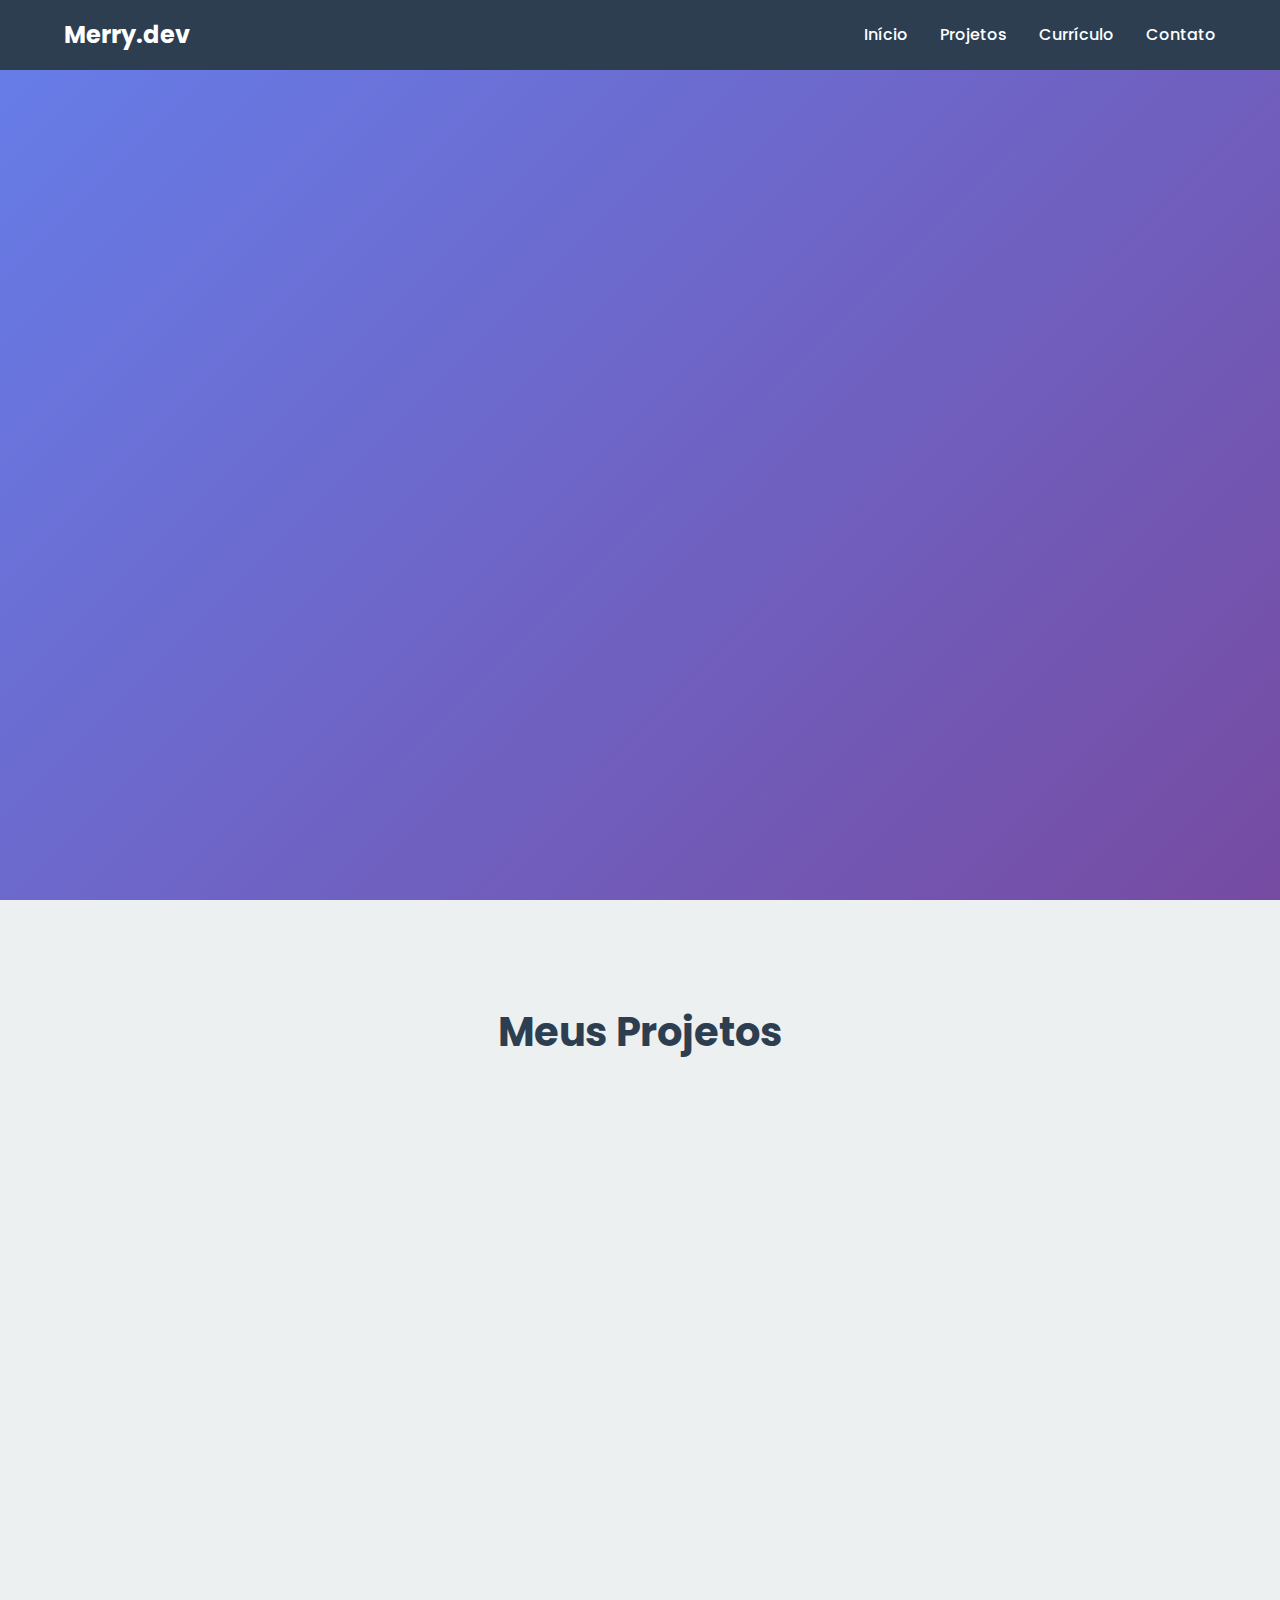
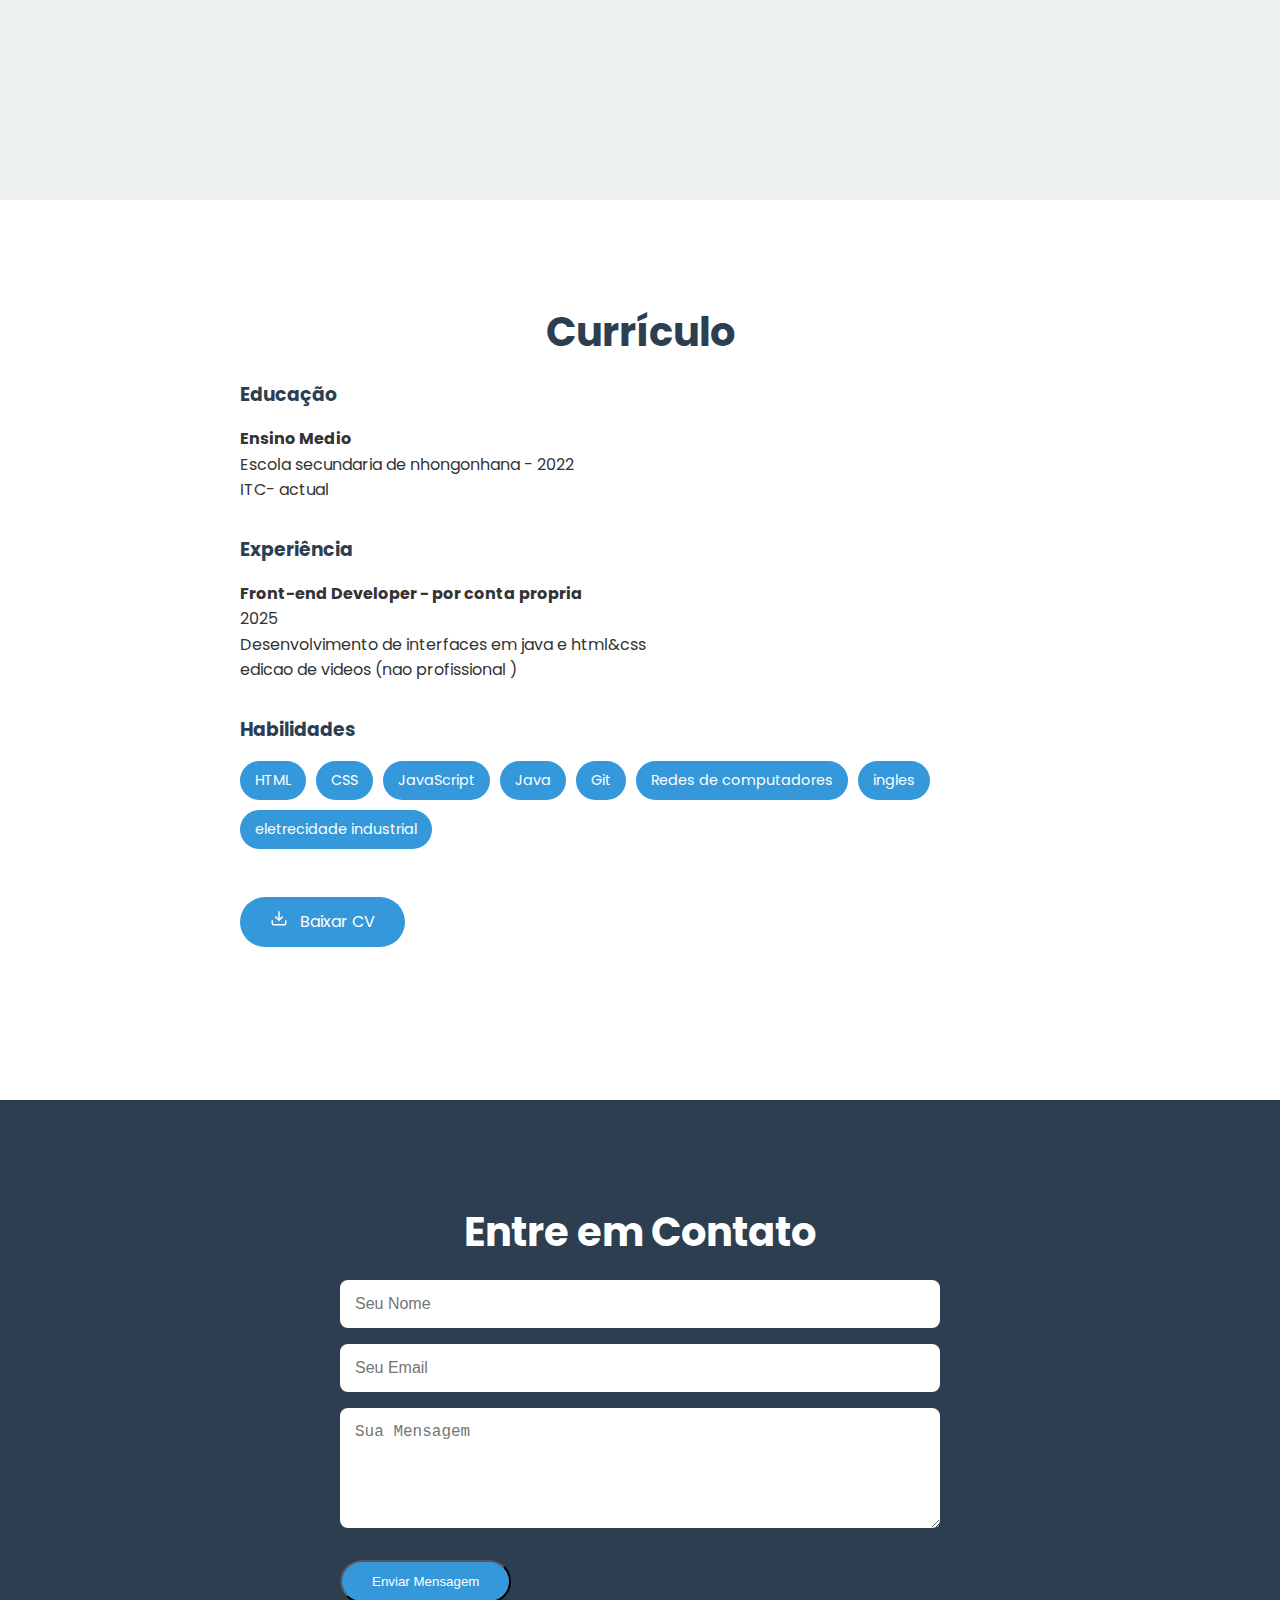
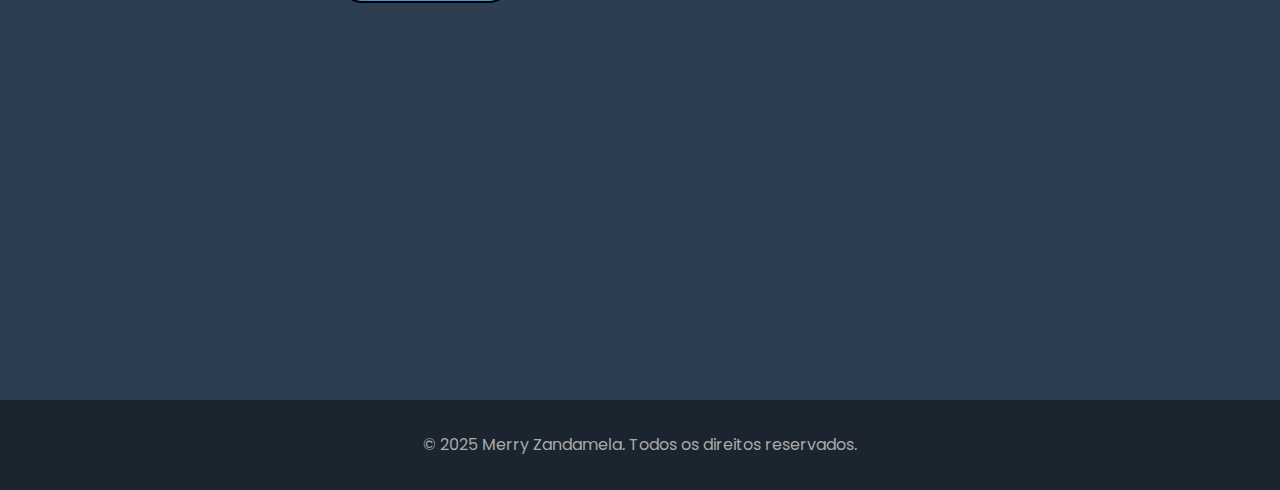
<file: index.html>
<!DOCTYPE html>
<html lang="pt-BR">
<head>
  <meta charset="UTF-8" />
  <meta name="viewport" content="width=device-width, initial-scale=1.0"/>
  <title>Meu Portfólio | Merry Zandamela</title>
  <link rel="stylesheet" href="styles.css" />
  <link href="https://fonts.googleapis.com/css2?family=Poppins:wght@400;600;700&display=swap" rel="stylesheet">
  <link href="https://unpkg.com/aos@2.3.1/dist/aos.css" rel="stylesheet">
<script src="https://unpkg.com/aos@2.3.1/dist/aos.js"></script>
</head>
<body>

  <!-- Navbar -->
  <nav class="navbar">
    <div class="logo">Merry.dev</div>
    <ul class="nav-links">
      <li><a href="#home">Início</a></li>
      <li><a href="#projects">Projetos</a></li>
      <li><a href="#resume">Currículo</a></li>
      <li><a href="#contact">Contato</a></li>
    </ul>
    <div class="hamburger">☰</div>
  </nav>

  <!-- Home -->
  <section id="home" class="section home">
    <div class="home-content">
      <div class="home-content" data-aos="fade-up">
        <h1 data-aos="fade-up" data-aos-delay="300">Olá, eu sou a <span> Merry Zandamela</span></h1>
        <p data-aos="fade-up" data-aos-delay="600">Uma Mini Desenvolvedora Front-end | UI/UX Enthusiast</p>
        <p data-aos="fade-up" data-aos-delay="900">Transformo ideias em experiências digitais incríveis com HTML, CSS, JavaScript</p>
        <a href="#contact" class="btn" data-aos="fade-up" data-aos-delay="1200">Fale Comigo</a>
      
    <div class="home-img">
      <img src="imagens/merry.jpeg" alt="Zandamela" />
    </div>
  </section>

  <!-- Projects -->
  <section id="projects" class="section projects">
    <h2>Meus Projetos</h2>
    <div class="project-grid">
      <div class="project-card"data-aos="fade-up" data-aos-delay="200">
        <img src="imagens/flex.png" alt="Projeto 1" />
        <h3>Projecto 1 </h3>
        <p>Layout de página com header full, barra lateral e conteúdo principal com Flexbox</p>
        <div class="links">
          <a href="projectos/projecto1/index.html" target="_blank">Ir ate projecto 1</a>
        </div>
      </div>
      <div class="project-card"data-aos="fade-up" data-aos-delay="200">
        <img src="imagens/form.jfif" alt="Projeto 2" />
        <h3>Projecto 2</h3>
        <p> Formulário com validação HTML5</p>
        <div class="links">
          <a href="projectos/projecto2/index.html" target="_blank">ir ate projecto 2</a>
        </div>
      </div>
      <div class="project-card"data-aos="fade-up" data-aos-delay="200">
        <img src="imagens/carossel.jfif" alt="Projeto 3" />
        <h3>Projecto 3</h3>
        <p>Carrossel de imagens super simples</p>
        <div class="links">
          <a href="projectos/projecto3/index.html" target="_blank">ir ate projecto 3 </a>
        </div>
      </div>
    </div>
  </section>

  <!-- Curriculo -->
  <section id="resume" class="section resume">
    <h2>Currículo</h2>
    <div class="resume-content">
      <div class="resume-item">
        <h3>Educação</h3>
        <p><strong>Ensino Medio </strong><br>Escola secundaria de nhongonhana - 2022</p>
        <p>ITC- actual </p>
      </div>
      <div class="resume-item">
        <h3>Experiência</h3>
        <p><strong>Front-end Developer - por conta propria</strong><br>2025</p>
        <ul>
          <li>Desenvolvimento de interfaces em java e html&css</li>
          <li>edicao de videos (nao profissional ) </li>
        </ul>
      </div>
      <div class="resume-item">
        <h3>Habilidades</h3>
        <div class="skills">
          <span>HTML</span><span>CSS</span><span>JavaScript</span>
          <span>Java</span><span>Git</span><span>Redes de computadores</span>
          <span>ingles</span> <span>eletrecidade industrial</span>
        </div>
      </div>
      <a href="documentos/cv-merry.txt" download class="btn">
        <svg width="18" height="18" viewBox="0 0 24 24" fill="none" stroke="currentColor" stroke-width="2" style="margin-right:8px;">
          <path d="M21 15v4a2 2 0 0 1-2 2H5a2 2 0 0 1-2-2v-4"></path>
          <polyline points="7 10 12 15 17 10"></polyline>
          <line x1="12" y1="15" x2="12" y2="3"></line>
        </svg>
        Baixar CV 
      </a>
    </div>
  </section>

  <!-- Contact -->
  <section id="contact" class="section contact">
    <h2>Entre em Contato</h2>
    <form id="contact-form">
      <input type="text" placeholder="Seu Nome" required />
      <input type="email" placeholder="Seu Email" required />
      <textarea placeholder="Sua Mensagem" rows="5" required></textarea>
      <button type="submit" class="btn">Enviar Mensagem</button>
    </form>
    <div class="success-message" id="success-message">Mensagem enviada com sucesso!</div>
  </section>

  <footer>
    <p>&copy; 2025 Merry Zandamela. Todos os direitos reservados.</p>
  </footer>

  <script src="script.js"></script>
</body>
</html>
</file>
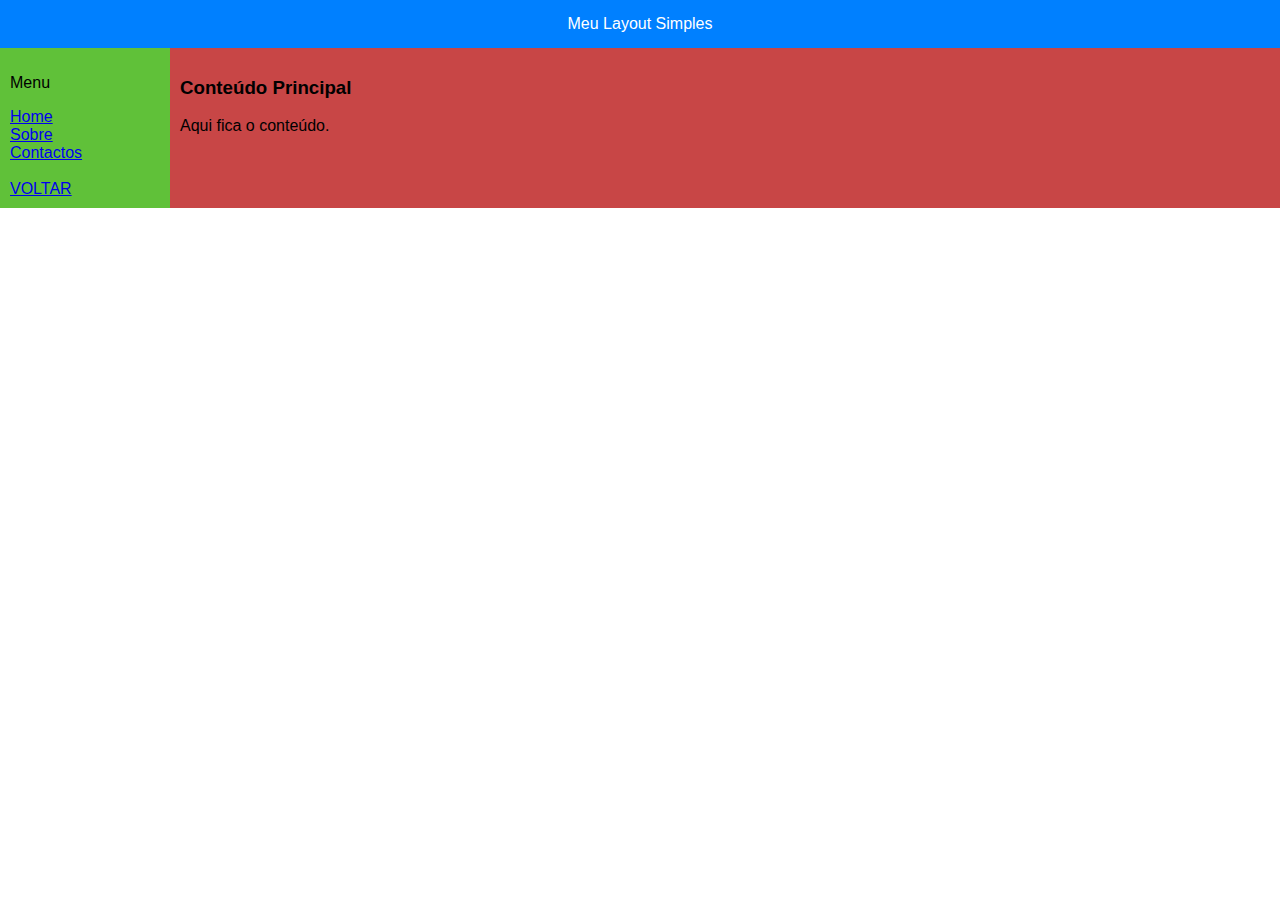
<file: projectos/projecto1/index.html>
<!DOCTYPE html>
<html>
<head>
    <meta charset="utf-8">
    <title>Layout Flexbox</title>
    <style>
        body {
            margin: 0;
            font-family: Arial;
        }
        header {
            background: #0080ff;
            color: white;
            padding: 15px;
            text-align: center;
        }

        .container {
            display: flex;
        }

        nav {
            width: 150px;
            background: #60c139;
            padding: 10px;
        }

        main {
            flex: 1;
            padding: 10px;
            background: #c84646;
        }
    </style>
</head>

<body>

    <header>Meu Layout Simples</header>

    <div class="container">
        <nav>
            <p>Menu</p>
            <a href="#">Home</a><br>
            <a href="#">Sobre</a><br>
            <a href="#">Contactos</a><br> <br>
            <a href="../../index.html">VOLTAR</a>
        </nav>

        <main>
            <h3>Conteúdo Principal</h3>
            <p>Aqui fica o conteúdo.</p>
        </main>
    </div>

</body>

</html>
</file>
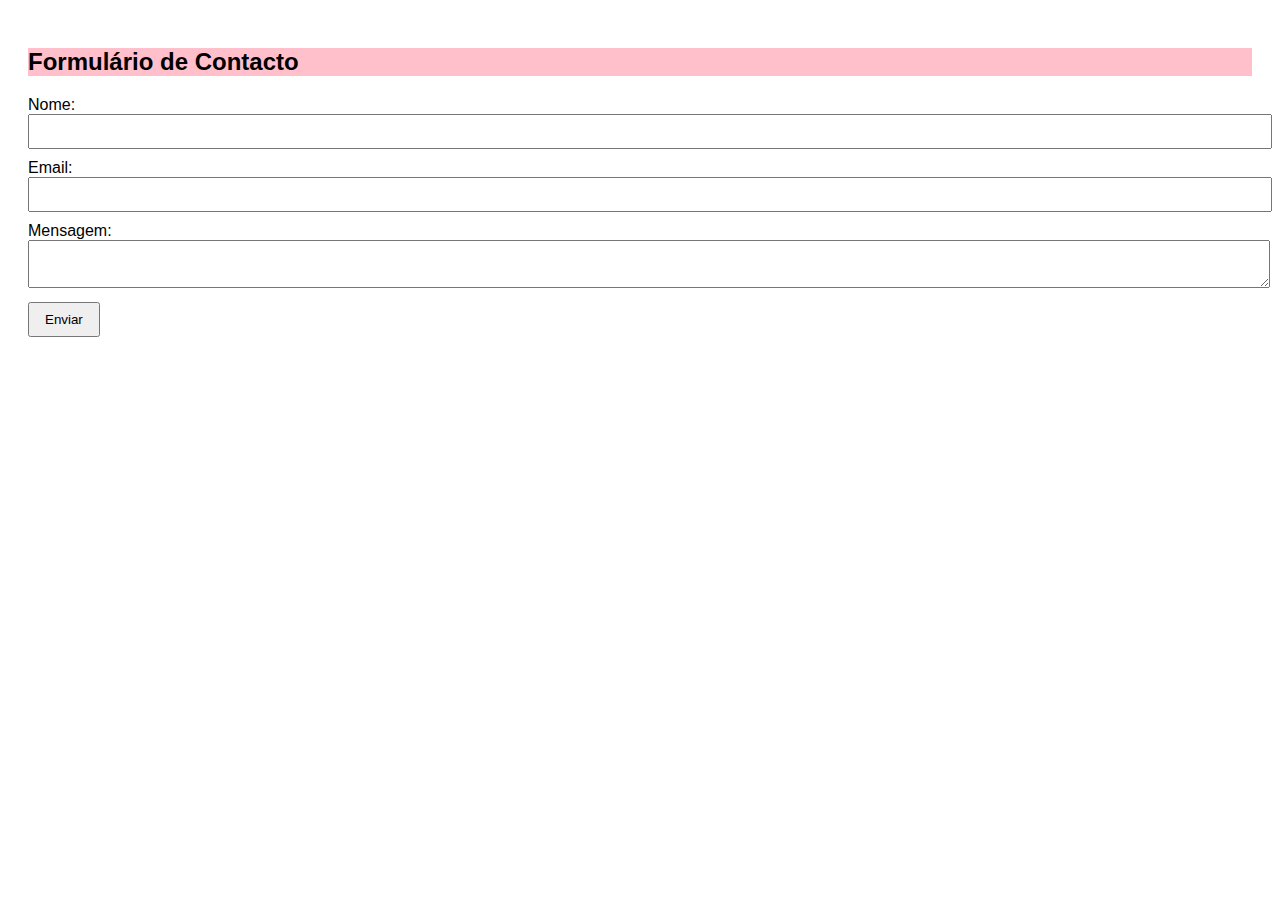
<file: projectos/projecto2/index.html>
<!DOCTYPE html>
<html>

<head>
    <meta charset="utf-8">
    <title>Formulário Simples</title>
    <style>
        body {

            font-family: Arial;
            padding: 20px;
        }

        input,
        textarea {
            width: 100%;
            margin-bottom: 10px;
            padding: 8px;
        }

        button {
            padding: 8px 15px;
        }

        h2{
            background-color: pink;
        }
    </style>
</head>

<body>

    <h2>Formulário de Contacto</h2>

    <form>
        <label>Nome:</label>
        <input type="text" required>

        <label>Email:</label>
        <input type="email" required>

        <label>Mensagem:</label>
        <textarea required minlength="5"></textarea>

        <button type="submit">Enviar</button>
    </form>

</body>

</html>
</file>
<file: styles.css>
/* Reset e Fontes */
* {
  margin: 0;
  padding: 0;
  box-sizing: border-box;
}

body {
  font-family: 'Poppins', sans-serif;
  line-height: 1.6;
  color: #333;
  background: #f8f9fa;
}

a {
  text-decoration: none;
}

ul {
  list-style: none;
}

/* Navbar */
.navbar {
  background: #2c3e50;
  color: white;
  padding: 1rem 5%;
  position: fixed;
  width: 100%;
  top: 0;
  z-index: 1000;
  display: flex;
  justify-content: space-between;
  align-items: center;
}

.logo {
  font-size: 1.5rem;
  font-weight: 700;
}

.nav-links {
  display: flex;
  gap: 2rem;
}

.nav-links a {
  color: white;
  font-weight: 500;
  transition: 0.3s;
}

.nav-links a:hover {
  color: #3498db;
}

.hamburger {
  display: none;
  font-size: 1.8rem;
  cursor: pointer;
}

/* Sections */
.section {
  padding: 100px 5%;
  min-height: 100vh;
  display: flex;
  flex-direction: column;
  align-items: center;
}

h1,
h2,
h3 {
  margin-bottom: 1rem;
  color: #2c3e50;
}

h1 {
  font-size: 3rem;
}

h2 {
  font-size: 2.5rem;
  text-align: center;
}

/* Home */
.home {
  background: linear-gradient(135deg, #667eea 0%, #764ba2 100%);
  color: white;
  text-align: center;
  display: flex;
  flex-direction: column;
  justify-content: center;
}

.home-content {
  max-width: 700px;
  margin-bottom: 2rem;
}

.home-content span {
  color: #ffe66d;
}

.home-img img {
  width: 250px;
  border-radius: 50%;
  border: 8px solid rgba(255, 255, 255, 0.3);
}

/* Botão */
.btn {
  display: inline-block;
  background: #3498db;
  color: white;
  padding: 12px 30px;
  border-radius: 50px;
  margin-top: 1rem;
  transition: 0.3s;
}

.btn:hover {
  background: #2980b9;
  transform: translateY(-3px);
}

/* Projetos */
.projects {
  background: #ecf0f1;
}

.project-grid {
  display: grid;
  grid-template-columns: repeat(auto-fit, minmax(300px, 1fr));
  gap: 2rem;
  max-width: 1200px;
  width: 100%;
}

.project-card {
  background: white;
  border-radius: 12px;
  overflow: hidden;
  box-shadow: 0 5px 15px rgba(0, 0, 0, 0.1);
  transition: 0.3s;
}

.project-card:hover {
  transform: translateY(-10px);
}

.project-card img {
  width: 100%;
  height: 200px;
  object-fit: cover;
}

.project-card h3 {
  padding: 1rem;
  font-size: 1.3rem;
}

.project-card p {
  padding: 0 1rem 1rem;
  color: #666;
}

.links {
  padding: 1rem;
  display: flex;
  gap: 1rem;
}

.links a {
  color: #3498db;
  font-weight: 600;
}

.links a:hover {
  text-decoration: underline;
}

/* Currículo */
.resume {
  background: white;
}

.resume-content {
  max-width: 800px;
  width: 100%;
  text-align: left;
}

.resume-item {
  margin-bottom: 2rem;
}

.skills {
  display: flex;
  flex-wrap: wrap;
  gap: 10px;
  margin-top: 10px;
}

.skills span {
  background: #3498db;
  color: white;
  padding: 8px 15px;
  border-radius: 50px;
  font-size: 0.9rem;
}

.skills>span:hover {
  transform: translate(2px, 1px);
  /* border-radius: 5px solid black; */
}

/* Contato */
.contact {
  background: #2c3e50;
  color: white;
}

.contact h2 {
  color: white;
}

#contact-form {
  max-width: 600px;
  width: 100%;
  display: flex;
  flex-direction: column;
  gap: 1rem;
}

#contact-form input,
#contact-form textarea {
  padding: 15px;
  border: none;
  border-radius: 8px;
  font-size: 1rem;
}

#contact-form button {
  align-self: flex-start;
}

.success-message {
  margin-top: 1rem;
  padding: 1rem;
  background: #27ae60;
  color: white;
  border-radius: 8px;
  display: none;
}

/* Footer */
footer {
  background: #1a252f;
  color: #aaa;
  text-align: center;
  padding: 2rem;
}

/* Responsivo */
@media (max-width: 768px) {
  .hamburger {
    display: block;
  }

  .nav-links {
    position: fixed;
    top: 70px;
    left: -100%;
    background: #2c3e50;
    width: 100%;
    flex-direction: column;
    padding: 2rem 0;
    transition: 0.3s;
  }

  .nav-links.active {
    left: 0;
  }

  .home {
    text-align: center;
    padding-top: 120px;
  }

  h1 {
    font-size: 2.2rem;
  }
}
</file>
